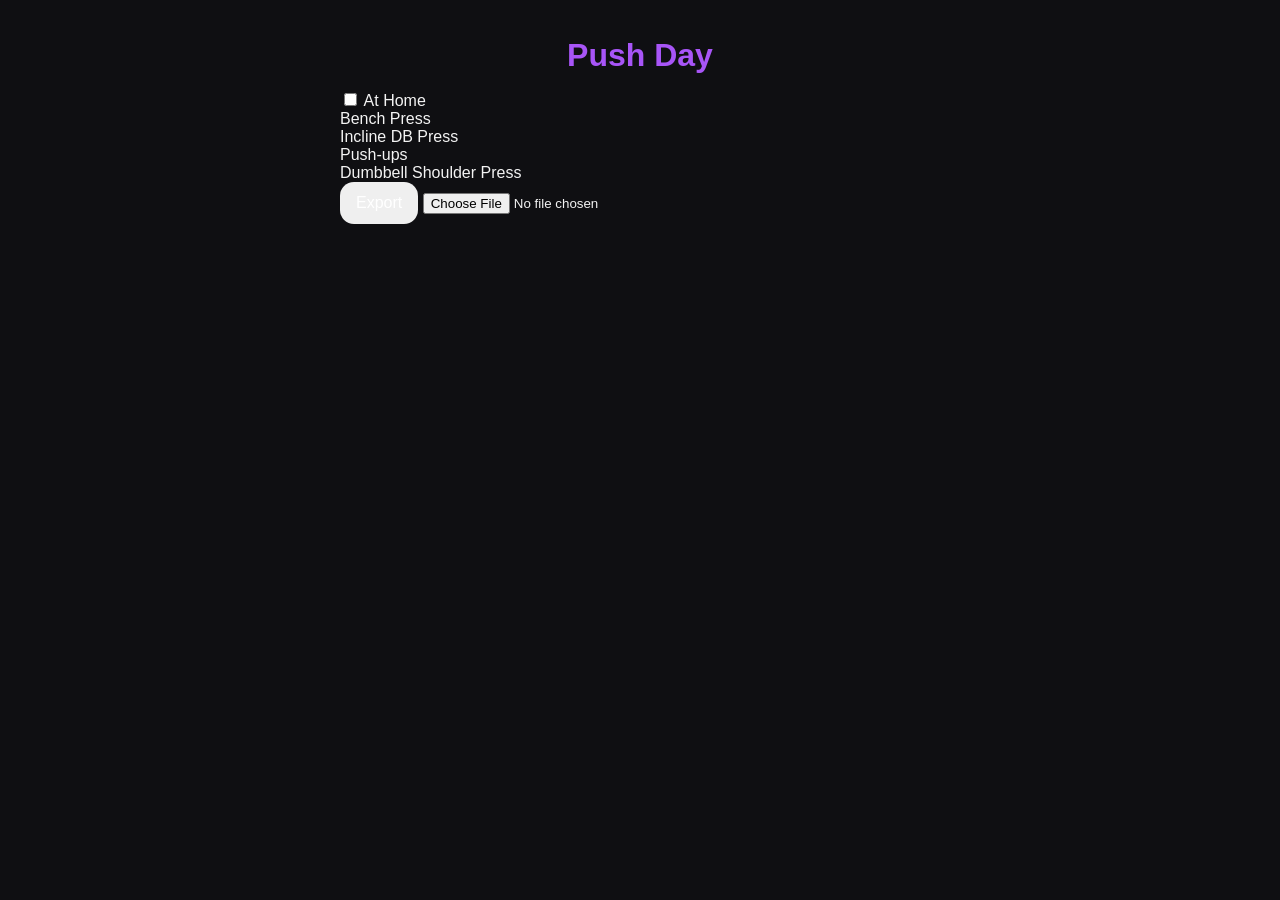
<file: push.html>
<!DOCTYPE html>
<html lang="en">
  <head>
    <meta charset="UTF-8" />
    <meta name="viewport" content="width=device-width, initial-scale=1" />
    <title>Push Day</title>
    <link rel="stylesheet" href="css/style.css" />
  </head>
  <body>
    <h1>Push Day</h1>

    <label>
      <input type="checkbox" id="locationToggle" />
      At Home
    </label>

    <div class="exercise" data-id="bench_press" data-mode="gym">
      Bench Press <span class="last"></span>
    </div>
    <div class="exercise" data-id="incline_db_press" data-mode="gym">
      Incline DB Press <span class="last"></span>
    </div>
    <div class="exercise" data-id="pushup" data-mode="home">
      Push-ups <span class="last"></span>
    </div>
    <div class="exercise" data-id="dumbbell_shoulder_press" data-mode="home">
      Dumbbell Shoulder Press <span class="last"></span>
    </div>

    <!-- Modal -->
    <div id="logModal" hidden>
      <h2 id="modalTitle"></h2>
      <p id="lastEntry"></p>
      <input id="weightInput" placeholder="Weight" />
      <input id="setsInput" placeholder="Sets" />
      <input id="repsInput" placeholder="Reps" />
      <textarea id="notesInput" placeholder="Notes"></textarea>
      <button id="saveBtn">Save</button>
      <button onclick="logModal.hidden=true">Cancel</button>
    </div>

    <!-- Export/Import -->
    <button id="exportBtn">Export</button>
    <input type="file" id="importInput" accept="application/json" />

    <script type="module" src="js/page.js"></script>
  </body>
</html>
</file>
<file: css/style.css>
/* === VARIABLES === */
:root {
  --bg: #0f0f12;
  --card: #1b1b1f;
  --accent: #a855f7;
  --text: #f3f3f3;
  --muted: #a3a3a3;
  --radius: 14px;
  --transition: 0.25s ease;
}

/* === GLOBAL === */
body {
  font-family: "Inter", sans-serif;
  background-color: var(--bg);
  color: var(--text);
  margin: 0;
  padding: 1rem;
}

h1 {
  text-align: center;
  color: var(--accent);
  margin-bottom: 1rem;
}

button {
  border: none;
  border-radius: var(--radius);
  padding: 0.75rem 1rem;
  font-size: 1rem;
  color: #fff;
  cursor: pointer;
  transition: transform var(--transition), opacity var(--transition);
}

button:active {
  transform: scale(0.95);
}

/* === MODE / WORKOUT BUTTONS === */
.mode-buttons,
#workoutButtons,
#exercisePicker {
  display: flex;
  flex-wrap: wrap;
  gap: 8px;
  justify-content: center;
  margin-bottom: 1rem;
}

#workoutButtons button,
#exercisePicker button {
  flex: 1 1 calc(50% - 12px);
}

/* === EXERCISE CARDS === */
.exercise-card {
  background: var(--card);
  border-radius: var(--radius);
  padding: 1rem;
  margin-bottom: 0.8rem;
  box-shadow: 0 2px 6px rgba(0, 0, 0, 0.5);
  display: flex;
  flex-direction: column;
  gap: 0.4rem;
  opacity: 0;
  transform: translateY(20px);
  animation: slideIn 0.3s forwards;
}

.exercise-card.active {
  border-left: 4px solid var(--accent);
}

@keyframes slideIn {
  to {
    opacity: 1;
    transform: translateY(0);
  }
}

/* === MODAL === */
.backdrop {
  position: fixed;
  top: 0;
  left: 0;
  width: 100vw;
  height: 100vh;
  background: rgba(0, 0, 0, 0.5);
  opacity: 0;
  pointer-events: none;
  transition: opacity var(--transition);
  z-index: 100;
}

.backdrop.show {
  opacity: 1;
  pointer-events: all;
}

.modal {
  position: fixed;
  top: 50%;
  left: 50%;
  transform: translate(-50%, -50%) scale(0.9);
  background: var(--card);
  border-radius: var(--radius);
  padding: 1rem 1.5rem;
  min-width: 280px;
  box-shadow: 0 4px 12px rgba(0, 0, 0, 0.7);
  opacity: 0;
  transition: opacity var(--transition), transform var(--transition);
  z-index: 101;
}

.modal.show {
  opacity: 1;
  transform: translate(-50%, -50%) scale(1);
}

.modal h3 {
  margin-top: 0;
  margin-bottom: 0.5rem;
}

/* === COMPLETE WORKOUT BUTTON === */
#completeWorkoutBtn {
  width: 100%;
  padding: 1rem;
  margin-top: 1rem;
  background: var(--accent);
  font-weight: bold;
  transition: background var(--transition);
}

#completeWorkoutBtn:hover:not(:disabled) {
  background: #9333ea;
}

#completeWorkoutBtn:disabled {
  opacity: 0.5;
  cursor: not-allowed;
}

/* === CALENDAR === */
.calendar-grid {
  display: grid;
  grid-template-columns: repeat(7, 1fr);
  gap: 4px;
  margin-top: 1rem;
}

.day {
  padding: 0.5rem;
  background: var(--card);
  border-radius: var(--radius);
  text-align: center;
  cursor: pointer;
  transition: transform var(--transition), background var(--transition);
}

.day:hover:not(.empty) {
  transform: scale(1.05);
}

.day.today {
  border: 2px solid var(--accent);
}

.day.empty {
  background: transparent;
  cursor: default;
}

/* === LEGEND === */
.legend {
  display: flex;
  flex-wrap: wrap;
  gap: 8px;
  margin-top: 12px;
  font-size: 0.85rem;
}

.legend-item {
  display: flex;
  align-items: center;
  gap: 6px;
}

.dot {
  width: 12px;
  height: 12px;
  border-radius: 50%;
  flex-shrink: 0;
}

/* === WARMUP / COOLDOWN === */
.warmup,
.cooldown {
  font-style: italic;
  color: var(--muted);
  font-size: 0.9rem;
  margin-top: 0.5rem;
}

/* === MEDIA === */
@media (min-width: 600px) {
  body {
    max-width: 600px;
    margin: 0 auto;
  }
  .exercise-card {
    flex-direction: row;
    justify-content: space-between;
    align-items: center;
  }
  #workoutButtons button,
  #exercisePicker button {
    flex: 1 1 calc(33% - 12px);
  }
}
</file>
